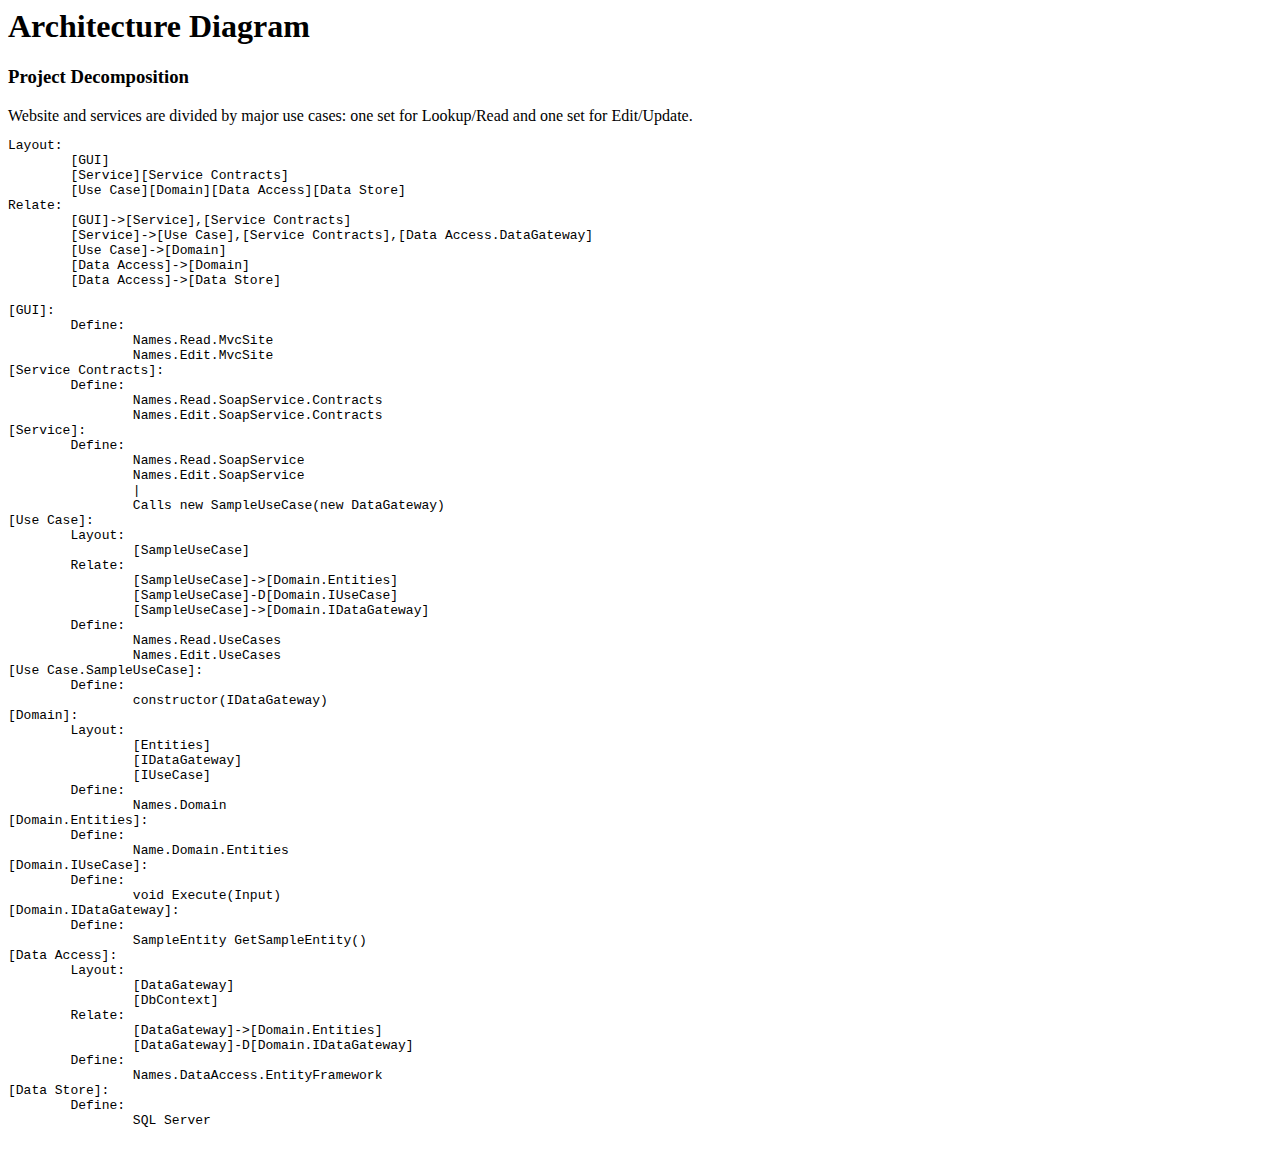
<file: ARCHITECTURE.html>
<html>
	<head>
		<meta charset="UTF-8"> 
		<script src='https://github.com/WithoutHaste/Pinker/releases/download/v1.3.0/Pinker.js'></script>
	</head>
	<body>
		<h1>Architecture Diagram</h1>
		
		<h3>Project Decomposition</h3>

		<div>
		Website and services are divided by major use cases: one set for Lookup/Read and one set for Edit/Update.
		</div>

		<div>
			<pre id='Full Overview' class='pinker'>
Layout:
	[GUI]
	[Service][Service Contracts]
	[Use Case][Domain][Data Access][Data Store]
Relate:
	[GUI]->[Service],[Service Contracts]
	[Service]->[Use Case],[Service Contracts],[Data Access.DataGateway]
	[Use Case]->[Domain]
	[Data Access]->[Domain]
	[Data Access]->[Data Store]
	
[GUI]:
	Define:
		Names.Read.MvcSite
		Names.Edit.MvcSite
[Service Contracts]:
	Define:
		Names.Read.SoapService.Contracts
		Names.Edit.SoapService.Contracts
[Service]:
	Define:
		Names.Read.SoapService
		Names.Edit.SoapService
		|
		Calls new SampleUseCase(new DataGateway)
[Use Case]:
	Layout:
		[SampleUseCase]
	Relate:
		[SampleUseCase]->[Domain.Entities]
		[SampleUseCase]-D[Domain.IUseCase]
		[SampleUseCase]->[Domain.IDataGateway]
	Define:
		Names.Read.UseCases
		Names.Edit.UseCases
[Use Case.SampleUseCase]:
	Define:
		constructor(IDataGateway)
[Domain]:
	Layout:
		[Entities]
		[IDataGateway]
		[IUseCase]
	Define:
		Names.Domain
[Domain.Entities]:
	Define:
		Name.Domain.Entities
[Domain.IUseCase]:
	Define:
		void Execute(Input)
[Domain.IDataGateway]:
	Define:
		SampleEntity GetSampleEntity()
[Data Access]:
	Layout:
		[DataGateway]
		[DbContext]
	Relate:
		[DataGateway]->[Domain.Entities]
		[DataGateway]-D[Domain.IDataGateway]
	Define:
		Names.DataAccess.EntityFramework
[Data Store]:
	Define:
		SQL Server
			</pre>
		</div>
		
		<script>
			pinker.render({favorUniformNodeSizes:false});
		</script>

	</body>
</html>
</file>
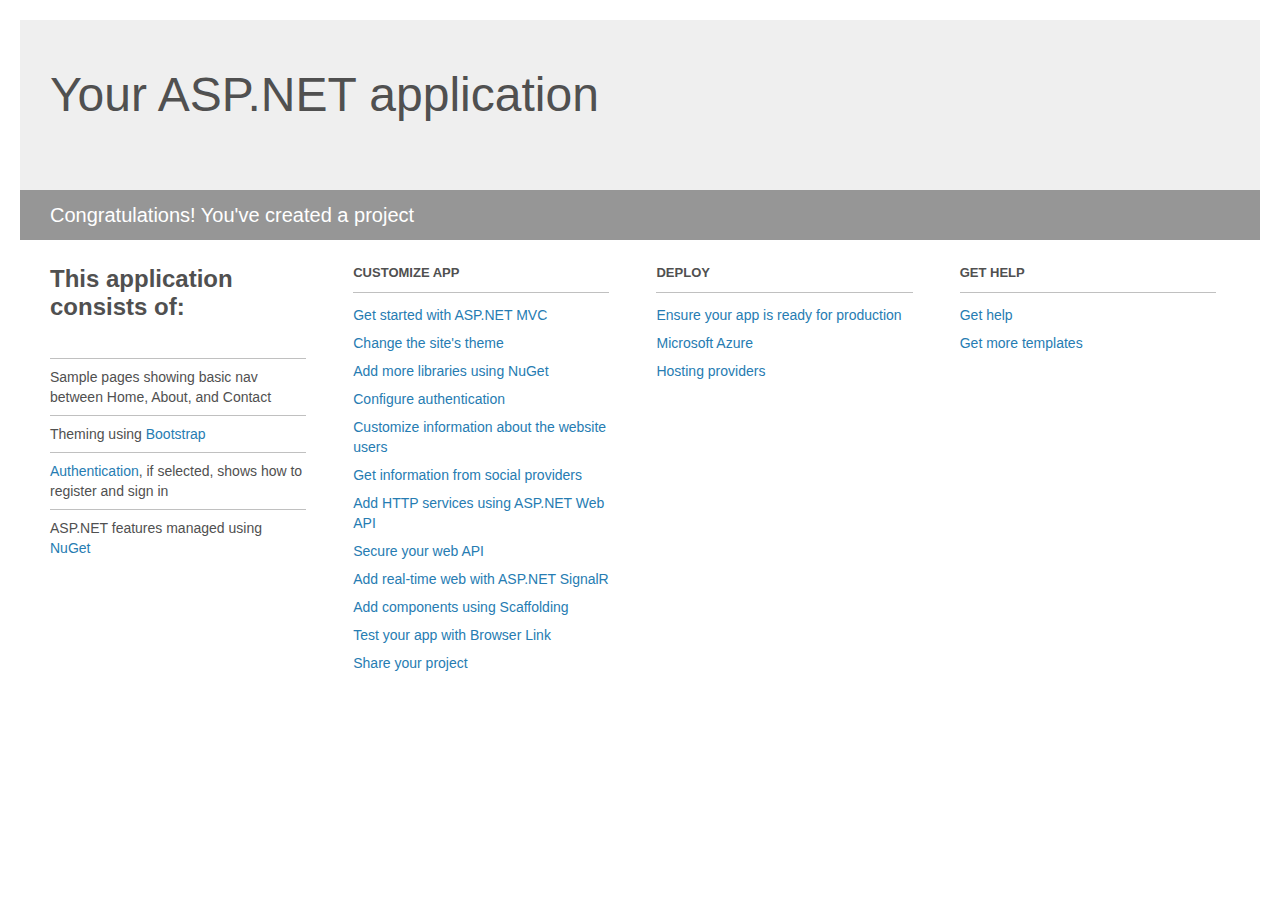
<file: Names.Edit.MvcSite/Names.Edit.MvcSite/Project_Readme.html>
﻿<!DOCTYPE html>
<html lang="en">
<head>
    <meta charset="utf-8" />
    <title>Your ASP.NET application</title>
    <style>
        body {
            background: #fff;
            color: #505050;
            font: 14px 'Segoe UI', tahoma, arial, helvetica, sans-serif;
            margin: 20px;
            padding: 0;
        }

        #header {
            background: #efefef;
            padding: 0;
        }

        h1 {
            font-size: 48px;
            font-weight: normal;
            margin: 0;
            padding: 0 30px;
            line-height: 150px;
        }

        p {
            font-size: 20px;
            color: #fff;
            background: #969696;
            padding: 0 30px;
            line-height: 50px;
        }

        #main {
            padding: 5px 30px;
        }

        .section {
            width: 21.7%;
            float: left;
            margin: 0 0 0 4%;
        }

            .section h2 {
                font-size: 13px;
                text-transform: uppercase;
                margin: 0;
                border-bottom: 1px solid silver;
                padding-bottom: 12px;
                margin-bottom: 8px;
            }

            .section.first {
                margin-left: 0;
            }

                .section.first h2 {
                    font-size: 24px;
                    text-transform: none;
                    margin-bottom: 25px;
                    border: none;
                }

                .section.first li {
                    border-top: 1px solid silver;
                    padding: 8px 0;
                }

            .section.last {
                margin-right: 0;
            }

        ul {
            list-style: none;
            padding: 0;
            margin: 0;
            line-height: 20px;
        }

        li {
            padding: 4px 0;
        }

        a {
            color: #267cb2;
            text-decoration: none;
        }

            a:hover {
                text-decoration: underline;
            }
    </style>
</head>
<body>

    <div id="header">
        <h1>Your ASP.NET application</h1>
        <p>Congratulations! You've created a project</p>
    </div>

    <div id="main">
        <div class="section first">
            <h2>This application consists of:</h2>
            <ul>
                <li>Sample pages showing basic nav between Home, About, and Contact</li>
                <li>Theming using <a href="http://go.microsoft.com/fwlink/?LinkID=615519">Bootstrap</a></li>
                <li><a href="http://go.microsoft.com/fwlink/?LinkID=615520">Authentication</a>, if selected, shows how to register and sign in</li>
                <li>ASP.NET features managed using <a href="http://go.microsoft.com/fwlink/?LinkID=320756">NuGet</a></li>
            </ul>
        </div>

        <div class="section">
            <h2>Customize app</h2>
            <ul>
                <li><a href="http://go.microsoft.com/fwlink/?LinkID=615541">Get started with ASP.NET MVC</a></li>
                <li><a href="http://go.microsoft.com/fwlink/?LinkID=615523">Change the site's theme</a></li>
                <li><a href="http://go.microsoft.com/fwlink/?LinkID=615524">Add more libraries using NuGet</a></li>
                <li><a href="http://go.microsoft.com/fwlink/?LinkID=615542">Configure authentication</a></li>
                <li><a href="http://go.microsoft.com/fwlink/?LinkID=615526">Customize information about the website users</a></li>
                <li><a href="http://go.microsoft.com/fwlink/?LinkID=615527">Get information from social providers</a></li>
                <li><a href="http://go.microsoft.com/fwlink/?LinkID=615528">Add HTTP services using ASP.NET Web API</a></li>
                <li><a href="http://go.microsoft.com/fwlink/?LinkID=615529">Secure your web API</a></li>
                <li><a href="http://go.microsoft.com/fwlink/?LinkID=615530">Add real-time web with ASP.NET SignalR</a></li>
                <li><a href="http://go.microsoft.com/fwlink/?LinkID=615531">Add components using Scaffolding</a></li>
                <li><a href="http://go.microsoft.com/fwlink/?LinkID=615532">Test your app with Browser Link</a></li>
                <li><a href="http://go.microsoft.com/fwlink/?LinkID=615533">Share your project</a></li>
            </ul>
        </div>

        <div class="section">
            <h2>Deploy</h2>
            <ul>
                <li><a href="http://go.microsoft.com/fwlink/?LinkID=615534">Ensure your app is ready for production</a></li>
                <li><a href="http://go.microsoft.com/fwlink/?LinkID=615535">Microsoft Azure</a></li>
                <li><a href="http://go.microsoft.com/fwlink/?LinkID=615536">Hosting providers</a></li>
            </ul>
        </div>

        <div class="section last">
            <h2>Get help</h2>
            <ul>
                <li><a href="http://go.microsoft.com/fwlink/?LinkID=615537">Get help</a></li>
                <li><a href="http://go.microsoft.com/fwlink/?LinkID=615538">Get more templates</a></li>
            </ul>
        </div>
    </div>

</body>
</html>
</file>
